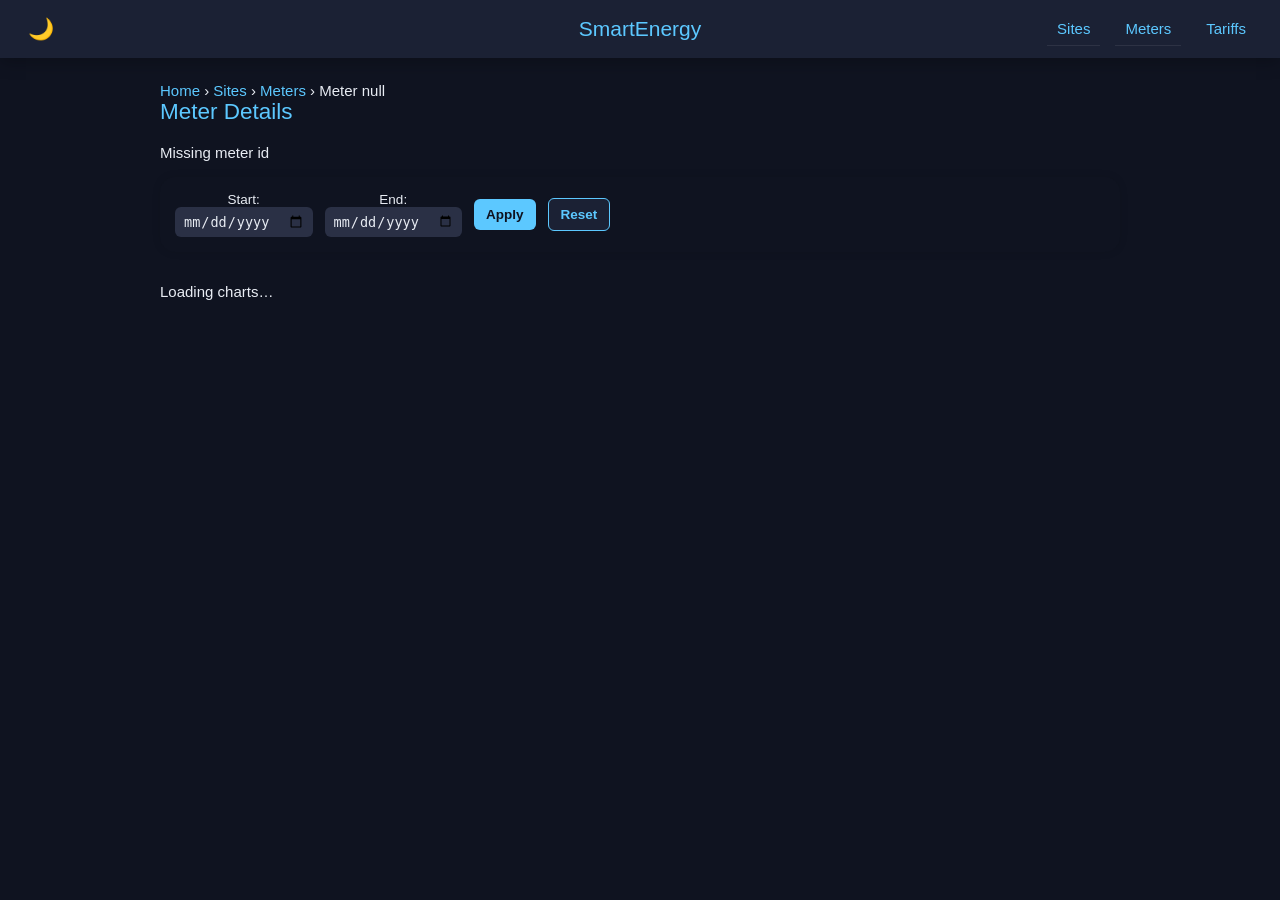
<file: site/pages/meter.html>
<!doctype html>
<html lang="en">
<head>
  <meta charset="utf-8" />
  <title>SmartEnergy – Meter Detail</title>
  <base href="/site/">
  <link rel="stylesheet" href="/site/assets/css/style.css" />
  <script src="/site/assets/config.js"></script>
  <script src="/site/assets/js/api.js" defer></script>
  <script src="/site/assets/vendor/chart.min.js"></script>
  <script src="/site/assets/vendor/chartjs-adapter-date-fns.bundle.min.js"></script>
  <script src="/site/assets/js/charts.js"></script>
  <script src="/site/assets/js/components/breadcrumb.js"></script>
  <script src="/site/assets/js/pages/meter.js" defer></script>
</head>
<body>
  <div class="topbar">
    <button id="theme-toggle" class="theme-btn">🌙</button>
    <h1><a href="/site/">SmartEnergy</a></h1>
    <ul class="nav">
      <li><a href="/site/pages/sites.html">Sites</a></li>
      <li><a href="/site/pages/meters.html">Meters</a></li>
      <li><a href="/site/pages/tariffs.html">Tariffs</a></li>
    </ul>
  </div>

  <div class="container">
    <nav id="breadcrumb"></nav>

    <h2>Meter Details</h2>
    <div id="meter-detail"><p>Loading meter info…</p></div>

    <!-- 🔹 Date Range Controls -->
    <div class="date-range-controls card">
      <label>
        Start:
        <input type="date" id="startDate" />
      </label>
      <label>
        End:
        <input type="date" id="endDate" />
      </label>
      <button id="applyRange">Apply</button>
      <button id="resetRange" class="secondary-btn">Reset</button>
    </div>

    <section id="energy-charts">
      <p>Loading charts…</p>
    </section>
  </div>
</body>
</html>
</file>
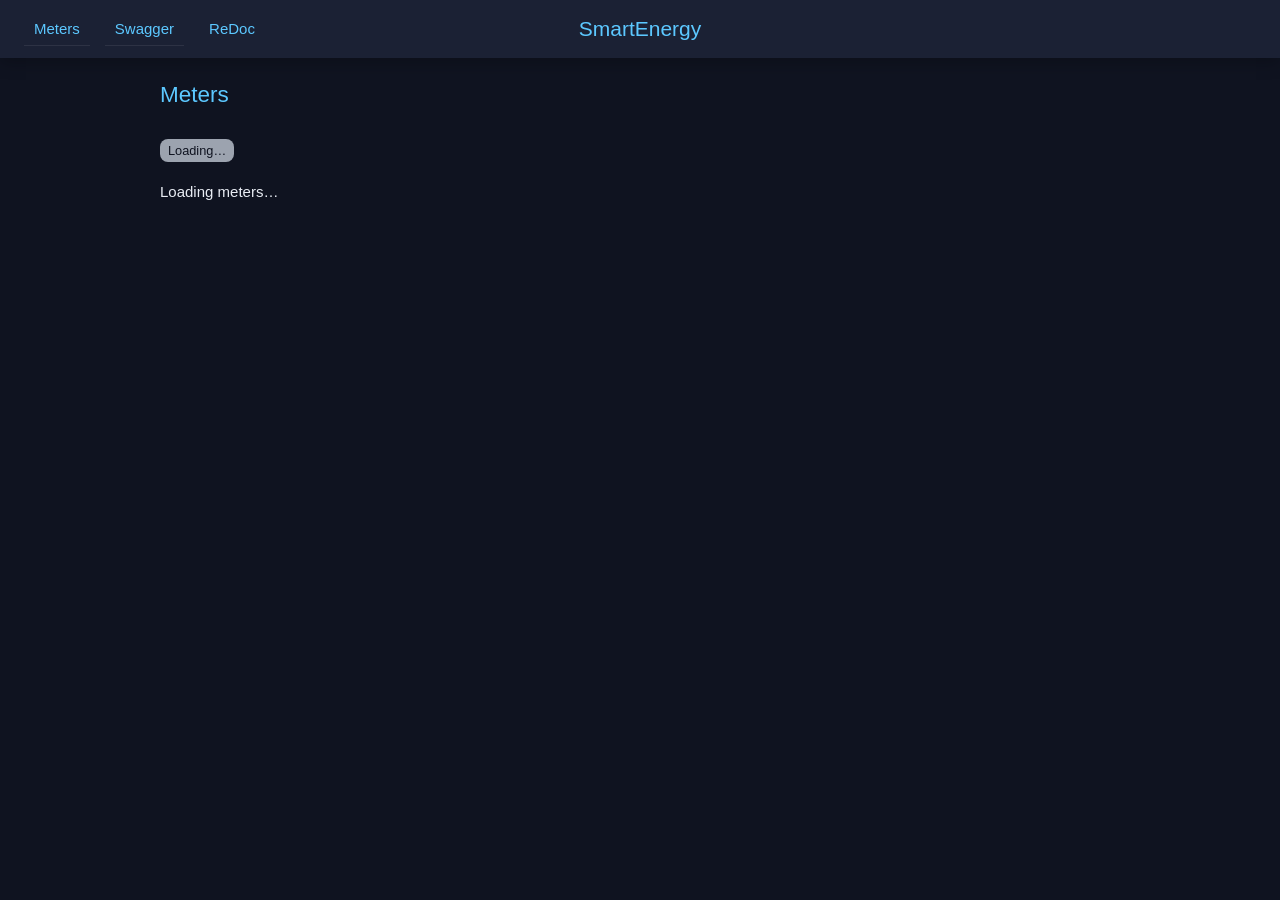
<file: site/pages/meters.html>
<!doctype html>
<html lang="en">
<head>
  <meta charset="utf-8" />
  <title>SmartEnergy – Meters</title>

  <!-- Resolve all relative URLs under /site -->
  <base href="/site/">

  <meta name="viewport" content="width=device-width, initial-scale=1" />
  <link rel="icon" href="/site/favicon.svg" />
  <link rel="stylesheet" href="assets/css/style.css" />

  <script src="assets/config.js?v=2"></script>
  <script src="assets/js/api.js?v=2" defer></script>
</head>
<body>
  <div class="topbar">
    <h1>SmartEnergy</h1>
    <ul class="nav">
      <li><a href="/site/pages/meters.html" aria-current="page">Meters</a></li>
      <li><a href="/docs" target="_blank" rel="noopener">Swagger</a></li>
      <li><a href="/redoc" target="_blank" rel="noopener">ReDoc</a></li>
    </ul>
  </div>

  <div class="container">
    <h2>Meters</h2>
    <p id="demo-banner" class="badge">Loading…</p>
    <ul id="meters-list">
      <li class="loading">Loading meters…</li>
    </ul>
  </div>
</body>
</html>
</file>
<file: site/assets/css/style.css>
/* --- SmartEnergy Frontend Theme --- */

:root {
  --bg: #0f1320;
  --card-bg: #1b2134;
  --text: #e8ecf3;
  --accent: #5cc8ff;
  --accent2: #ffe15c;
  --error: #ff6b6b;
  --mock: #9ca3af;
  --radius: 12px;
  --shadow: 0 4px 16px rgba(0, 0, 0, 0.25);
  --transition: 0.2s ease-in-out;
  --max-width: 960px;
  font-family: "Inter", "Segoe UI", Roboto, sans-serif;
}

/* --- Light/Dark Theme --- */
:root[data-theme='light'] {
  --bg: #f8fafc;
  --card-bg: #ffffff;
  --text: #111827;
  --accent: #007aff;
  --accent2: #ff9500;
  --error: #e11d48;
  --mock: #9ca3af;
}

:root[data-theme='dark'] {
  --bg: #0f1320;
  --card-bg: #1b2134;
  --text: #e8ecf3;
  --accent: #5cc8ff;
  --accent2: #ffe15c;
  --error: #ff6b6b;
  --mock: #9ca3af;
}

/* --- Base --- */

html, body {
  margin: 0;
  padding: 0;
  background: var(--bg);
  color: var(--text);
  font-size: 15px;
  min-height: 100%;
}

h1, h2, h3 {
  font-weight: 500;
  color: var(--accent);
  margin-top: 0;
}

a {
  color: var(--accent);
  text-decoration: none;
  transition: color var(--transition);
}

a:hover {
  color: var(--accent2);
}

/* --- Layout --- */

.topbar {
  display: grid;
  grid-template-columns: auto 1fr auto;
  align-items: center;
  background: var(--card-bg);
  padding: 12px 24px;
  box-shadow: var(--shadow);
  position: sticky;
  top: 0;
  z-index: 10;
}

.topbar h1 {
  position: absolute;
  left: 50%;
  transform: translateX(-50%);
  margin: 0;
  font-size: 1.4rem;
  text-align: center;
  z-index: 2;
}

.topbar h1 a {
  color: var(--accent);
  text-decoration: none;
  transition: color var(--transition);
}

.topbar h1 a:hover {
  color: var(--accent2);
}

.nav {
  list-style: none;
  display: flex;
  gap: 1rem;
  margin: 0;
  padding: 0;
  justify-self: end;
}

.nav a {
  padding: 6px 10px;
  border-radius: 8px;
}

.nav a:hover {
  background: rgba(255, 255, 255, 0.08);
}

.container {
  max-width: var(--max-width);
  margin: 24px auto;
  padding: 0 16px;
}

/* --- Theme Toggle Button --- */

.theme-btn {
  justify-self: start;
  background: none;
  border: none;
  color: var(--accent);
  font-size: 1.4rem;
  cursor: pointer;
  transition: color var(--transition);
  padding: 4px;
}

.theme-btn:hover {
  color: var(--accent2);
}

/* --- Cards --- */

.card {
  background: var(--card-bg);
  border-radius: var(--radius);
  box-shadow: var(--shadow);
  padding: 16px;
  margin-top: 16px;
}

.card .k {
  font-weight: 600;
  color: var(--accent2);
}

.card .v {
  color: var(--text);
  margin-bottom: 8px;
}

/* --- Lists --- */

ul {
  list-style: none;
  padding: 0;
  margin: 0;
}

li {
  padding: 8px 0;
  border-bottom: 1px solid rgba(255, 255, 255, 0.08);
}

li:last-child {
  border-bottom: none;
}

.meter-row a {
  display: inline-block;
  padding: 6px 8px;
  border-radius: 6px;
  transition: background var(--transition);
}

.meter-row a:hover {
  background: rgba(255, 255, 255, 0.08);
}

/* --- Badges --- */

.badge {
  display: inline-block;
  padding: 4px 8px;
  border-radius: 8px;
  font-size: 0.85em;
  font-weight: 500;
  color: var(--bg);
  background: var(--mock);
  margin-right: 6px;
}

.badge-live {
  background: var(--accent);
  color: var(--bg);
}

.badge-error {
  background: var(--error);
  color: var(--bg);
}

.badge-mock {
  background: var(--mock);
  color: var(--bg);
}

/* --- Input Group --- */

.input-group {
  display: flex;
  align-items: center;
  margin-top: 12px;
  gap: 8px;
}

input, button {
  padding: 8px 12px;
  border-radius: 6px;
  border: none;
  outline: none;
  font-size: 0.9rem;
}

input {
  flex: 1;
  background: #2a3045;
  color: var(--text);
}

button {
  background: var(--accent);
  color: var(--bg);
  font-weight: 600;
  cursor: pointer;
  transition: background var(--transition);
}

button:hover {
  background: var(--accent2);
}

/* --- Charts --- */

canvas {
  background: var(--card-bg);
  border-radius: var(--radius);
  box-shadow: var(--shadow);
  padding: 8px;
  margin-top: 16px;
}

section#energy-charts {
  padding: 16px 0;
}

/* --- Breadcrumb --- */
.breadcrumb {
  margin-bottom: 12px;
  font-size: 0.9rem;
  color: var(--mock);
}
.breadcrumb a {
  color: var(--accent);
}
.breadcrumb span {
  color: var(--text);
}

/* --- Energy Charts --- */
#energy-charts {
  position: relative;
  height: 400px;
}

@media (max-width: 720px) {
  #energy-charts {
    height: 300px;
  }
}

/* --- Responsive --- */
@media (max-width: 720px) {
  .topbar {
    grid-template-columns: 1fr;
    gap: 8px;
    text-align: center;
  }

  .theme-btn {
    justify-self: center;
  }

  .nav {
    justify-content: center;
    flex-wrap: wrap;
    gap: 0.5rem;
  }

  h1 {
    font-size: 1.2rem;
  }
}

/* --- Tariffs Page --- */

#tariffs-container {
  margin-top: 20px;
}

.tariff-row {
  display: flex;
  flex-direction: column;
  padding: 12px 0;
  border-bottom: 1px solid rgba(255, 255, 255, 0.08);
}

.tariff-row:last-child {
  border-bottom: none;
}

.tariff-name {
  font-weight: 600;
  color: var(--accent2);
  font-size: 1rem;
  margin-bottom: 4px;
}

.tariff-meta {
  font-size: 0.9rem;
  color: var(--text);
  display: flex;
  justify-content: space-between;
  flex-wrap: wrap;
}

.tariff-meta .price {
  font-weight: 500;
  color: var(--accent);
}

.tariff-meta .site {
  color: var(--mock);
}

/* --- Date Range Controls --- */
.date-range-controls {
  display: flex;
  flex-wrap: wrap;
  gap: 12px;
  align-items: center;
  margin-top: 16px;
}
.date-range-controls label {
  display: flex;
  flex-direction: column;
  font-size: 0.9rem;
  color: var(--text);
}
.date-range-controls input[type="date"] {
  background: #2a3045;
  border: none;
  color: var(--text);
  padding: 6px 8px;
  border-radius: 6px;
}
.date-range-controls button.secondary-btn {
  background: var(--card-bg);
  border: 1px solid var(--accent);
  color: var(--accent);
}
.date-range-controls button.secondary-btn:hover {
  background: var(--accent);
  color: var(--bg);
}

/* --- Dashboard Summary Cards --- */
#summary-cards {
  display: grid;
  grid-template-columns: repeat(auto-fit, minmax(200px, 1fr));
  gap: 16px;
  margin-top: 24px;
}

.summary-card {
  background: var(--card-bg);
  border-radius: var(--radius);
  box-shadow: var(--shadow);
  padding: 16px;
  text-align: center;
  transition: transform 0.2s var(--transition);
}
.summary-card:hover {
  transform: translateY(-4px);
}

.summary-card .k {
  font-size: 0.9rem;
  color: var(--accent2);
  margin-bottom: 4px;
}
.summary-card .v {
  font-size: 1.5rem;
  font-weight: 600;
}

.btn-primary {
  display: inline-block;
  padding: 10px 18px;
  background: var(--accent);
  color: var(--bg);
  border-radius: 8px;
  font-weight: 600;
  transition: background var(--transition);
}
.btn-primary:hover {
  background: var(--accent2);
}

/* --- Systems Page --- */
.card {
  background: var(--bg, #fff);
  border-radius: 1rem;
  box-shadow: 0 0 8px rgba(0,0,0,0.1);
  padding: 1rem;
  text-align: center;
}
.grid {
  display: grid;
  grid-template-columns: repeat(auto-fit, minmax(300px, 1fr));
  gap: 1rem;
}
#system-cards canvas {
  width: 100%;
  max-width: 300px;
  height: 220px;
}
</file>
